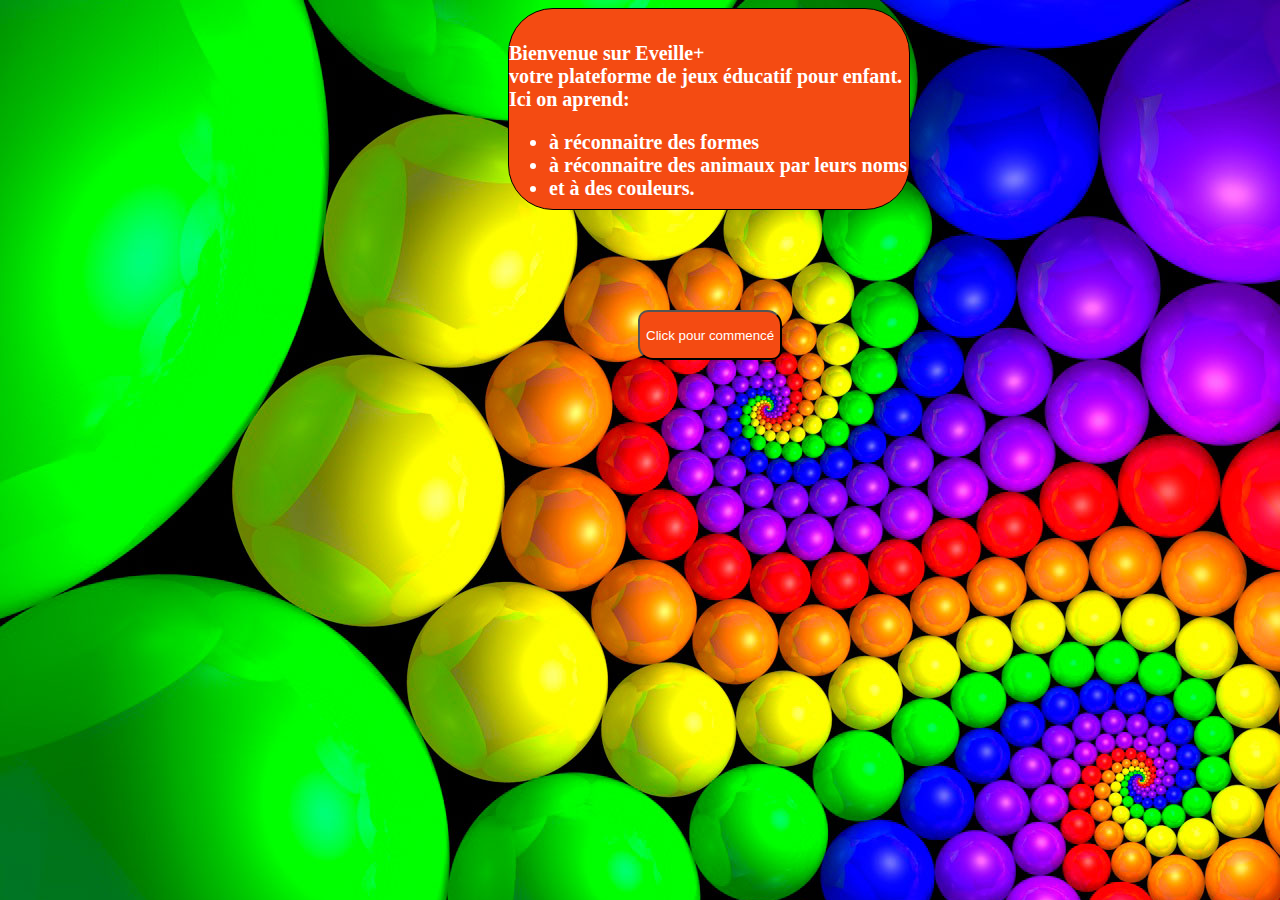
<file: Eveille_plus/index.html>
<!DOCTYPE html>
<html lang="en">
<head>
    <meta charset="UTF-8">
    <meta http-equiv="X-UA-Compatible" content="IE=edge">
    <meta name="viewport" content="width=device-width, initial-scale=1.0">
    <link rel="stylesheet" href="style.css">
    <title>Document</title>
</head>

<div class="infos rotate" id="infos">
    <h5 id="info" class="info">Bienvenue sur Eveille+ <br>votre plateforme de jeux éducatif pour enfant. <br>
        Ici on aprend:
        <ul>
            <li>à réconnaitre des formes</li>
            <li>à réconnaitre des animaux par leurs noms</li>
            <li>et à des couleurs.</li>
        </ul>
    </h5>
</div>

<body class="body1">

    <div class="container" id="div1">

        <div class="first" id="div2">
            <h2>Bienvenu sur <br> <h1>Eveille +</h1></h2>
        </div>

        <div class="click" id="commence"><button class="button1" id="begin">Click pour commencé</button></div>

        <div class="second" id="div3">
            <h2>Inscription</h2><br>
            <form action="connexion.html" method="post">
            <input type="text" name="text" placeholder="Nom" id="nom" required><br><br>
            <input type="text" name="text" placeholder="Prenom" id="prenom" required><br><br><br><br>
            <input type="submit" value="submit" id="inscription">
            </form>
            
        </div>

    </div>
    


    <script src="script.js"></script>
</body>
</html>
</file>
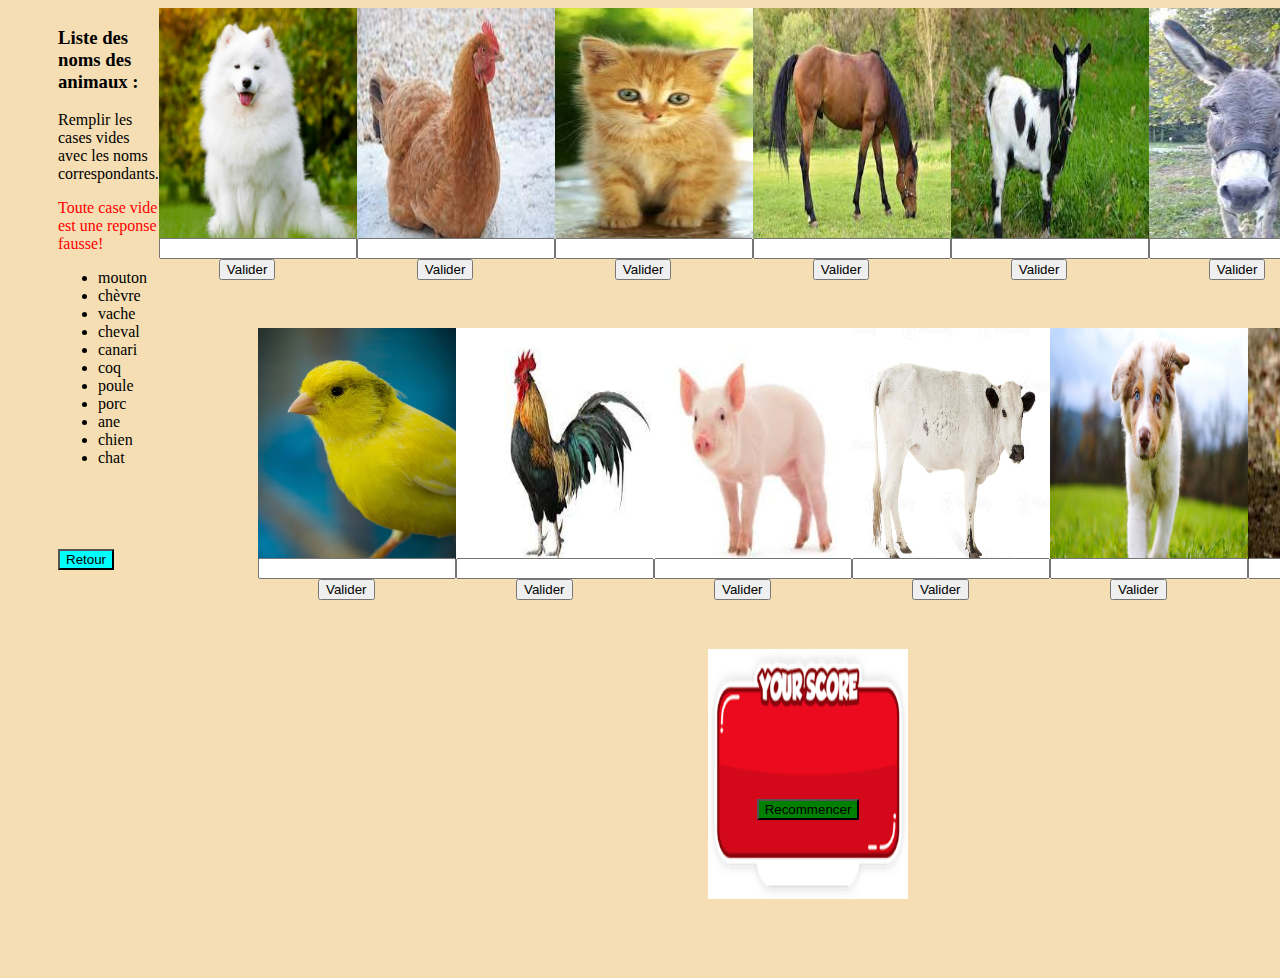
<file: Eveille_plus/animaux.html>
<!DOCTYPE html>
<html>
<head>
	<title>Animaux</title>
	<meta charset="UTF-8">
    <meta http-equiv="X-UA-Compatible" content="IE=edge">
    <meta name="viewport" content="width=device-width, initial-scale=1.0">
    <link rel="stylesheet" href="https://cdnjs.cloudflare.com/ajax/libs/font-awesome/6.1.1/css/all.min.css">
</head>
<body style="background-color: wheat">
	<div>
	<div >
<div style="display: flex; margin-left: 50px" >

	<div style="  width: 200px; height: 300px; " >
		<h3>Liste des noms des animaux :</h3>
		<p>Remplir les cases vides avec les noms correspondants.</p>
			<p style="color:red">Toute case vide est une reponse fausse!</p>
		<ul>
			<li>mouton</li><li>chèvre</li><li>vache</li><li>cheval</li><li>canari</li><li>coq</li><li>poule</li><li>porc</li><li>ane</li><li>chien</li><li>chat</li>
		</ul>
		
	</div>
	<div style=" width: 200px; height: 300px; background-image: url(image/a1.jpg); background-repeat: no-repeat; background-size: 200px 250px" >
		<i class="fa fa-check" style="color: green; font-size: 150px ; margin-top: 100px"></i>
		<i class="fa-solid fa-xmark" style="color: red; font-size: 100px ;"></i>
		<input type="text" name="a1">
		<button style="margin-left: 60px">Valider</button>
	</div>

	<div style=" width: 200px; height: 300px; background-image: url(image/poule1.jpg); background-repeat: no-repeat; background-size: 200px 250px" >
		<i class="fa fa-check" style="color: green; font-size: 150px ; margin-top: 100px"></i>
		<i class="fa-solid fa-xmark" style="color: red; font-size: 100px ;"></i>
		<input type="text" name="a1">
		<button style="margin-left: 60px">Valider</button>
	</div>

<div style=" width: 200px; height: 300px; background-image: url(image/a2.jpg); background-repeat: no-repeat; background-size: 200px 250px" >
		<i class="fa fa-check" style="color: green; font-size: 150px ; margin-top: 100px"></i>
		<i class="fa-solid fa-xmark" style="color: red; font-size: 100px ;"></i>
		<input type="text" name="a1">
		<button style="margin-left: 60px">Valider</button>
	</div>


<div style=" width: 200px; height: 300px; background-image: url(image/che1.jpg); background-repeat: no-repeat; background-size: 200px 250px" >
		<i class="fa fa-check" style="color: green; font-size: 150px ; margin-top: 100px"></i>
		<i class="fa-solid fa-xmark" style="color: red; font-size: 100px ;"></i>
		<input type="text" name="a1">
		<button style="margin-left: 60px">Valider</button>
	</div>



<div style="width: 200px; height: 300px; background-image: url(image/chevre1.jpg); background-repeat: no-repeat; background-size: 200px 250px" >
		<i class="fa fa-check" style="color: green; font-size: 150px ; margin-top: 100px"></i>
		<i class="fa-solid fa-xmark" style="color: red; font-size: 100px ;"></i>
		<input type="text" name="a1">
		<button style="margin-left: 60px">Valider</button>
	</div>



<div style=" width: 200px; height: 300px; background-image: url(image/an2.jpg); background-repeat: no-repeat; background-size: 200px 250px" >
		<i class="fa fa-check" style="color: green; font-size: 150px ; margin-top: 100px"></i>
		<i class="fa-solid fa-xmark" style="color: red; font-size: 100px ;"></i>
		<input type="text" name="a1">
		<button style="margin-left: 60px">Valider</button>
	</div>

	</div>

<div style="display: flex; margin-top: 20px; margin-left: 250px">
<div style=" width: 200px; height: 300px; background-image: url(image/o2.webp); background-repeat: no-repeat; background-size: 200px 250px" >
		<i class="fa fa-check" style="color: green; font-size: 150px ; margin-top: 100px"></i>
		<i class="fa-solid fa-xmark" style="color: red; font-size: 100px ;"></i>
		<input type="text" name="a1">
		<button style="margin-left: 60px">Valider</button>
	</div>

<div style=" width: 200px; height: 300px; background-image: url(image/coq1.jpg); background-repeat: no-repeat; background-size: 200px 250px" >
		<i class="fa fa-check" style="color: green; font-size: 150px ; margin-top: 100px"></i>
		<i class="fa-solid fa-xmark" style="color: red; font-size: 100px ;"></i>
		<input type="text" name="a1">
		<button style="margin-left: 60px">Valider</button>
	</div>


<div style=" width: 200px; height: 300px; background-image: url(image/por3.jpg); background-repeat: no-repeat; background-size: 200px 250px" >
		<i class="fa fa-check" style="color: green; font-size: 150px ; margin-top: 100px"></i>
		<i class="fa-solid fa-xmark" style="color: red; font-size: 100px ;"></i>
		<input type="text" name="a1">
		<button style="margin-left: 60px">Valider</button>
	</div>

<div style=" width: 200px; height: 300px; background-image: url(image/vac1.jpg); background-repeat: no-repeat; background-size: 200px 250px" >
		<i class="fa fa-check" style="color: green; font-size: 150px ; margin-top: 100px"></i>
		<i class="fa-solid fa-xmark" style="color: red; font-size: 100px ;"></i>
		<input type="text" name="a1">
		<button style="margin-left: 60px">Valider</button>
	</div>





<div style=" width: 200px; height: 300px; background-image: url(image/a0.jpg); background-repeat: no-repeat; background-size: 200px 250px" >
		<i class="fa fa-check" style="color: green; font-size: 150px ; margin-top: 100px"></i>
		<i class="fa-solid fa-xmark" style="color: red; font-size: 100px ;"></i>
		<input type="text" name="a1">
		<button style="margin-left: 60px">Valider</button>
	</div>

<div style=" width: 200px; height: 300px; background-image: url(image/mout1.jpg); background-repeat: no-repeat; background-size: 200px 250px" >
		<i class="fa fa-check" style="color: green; font-size: 150px ; margin-top: 100px"></i>
		<i class="fa-solid fa-xmark" style="color: red; font-size: 100px ;"></i>
		<input type="text" name="a1">
		<button style="margin-left: 60px">Valider</button>
	</div>


	</div>
<div style="width: 200px; height: 300px; background-image: url(image/score.png); background-repeat: no-repeat; background-size: 200px 250px; margin-left: 700px;text-align: center" >

	<h1 style="color:black;"></h1>

	<form action="animaux.html" method="post" >
		<button style="background-color: green;color:black;margin-top:150px">Recommencer</button>
	</form>

	</div>
		</div>
	</div>
	<form action="connexion.html">
		<button class="retour" id="retour" style="background-color: aqua;position: relative;left: 50px;bottom: 400px;">Retour</button>
	</form>
 <script src="scriptAnim.js"></script>
</body>
</html>
</file>
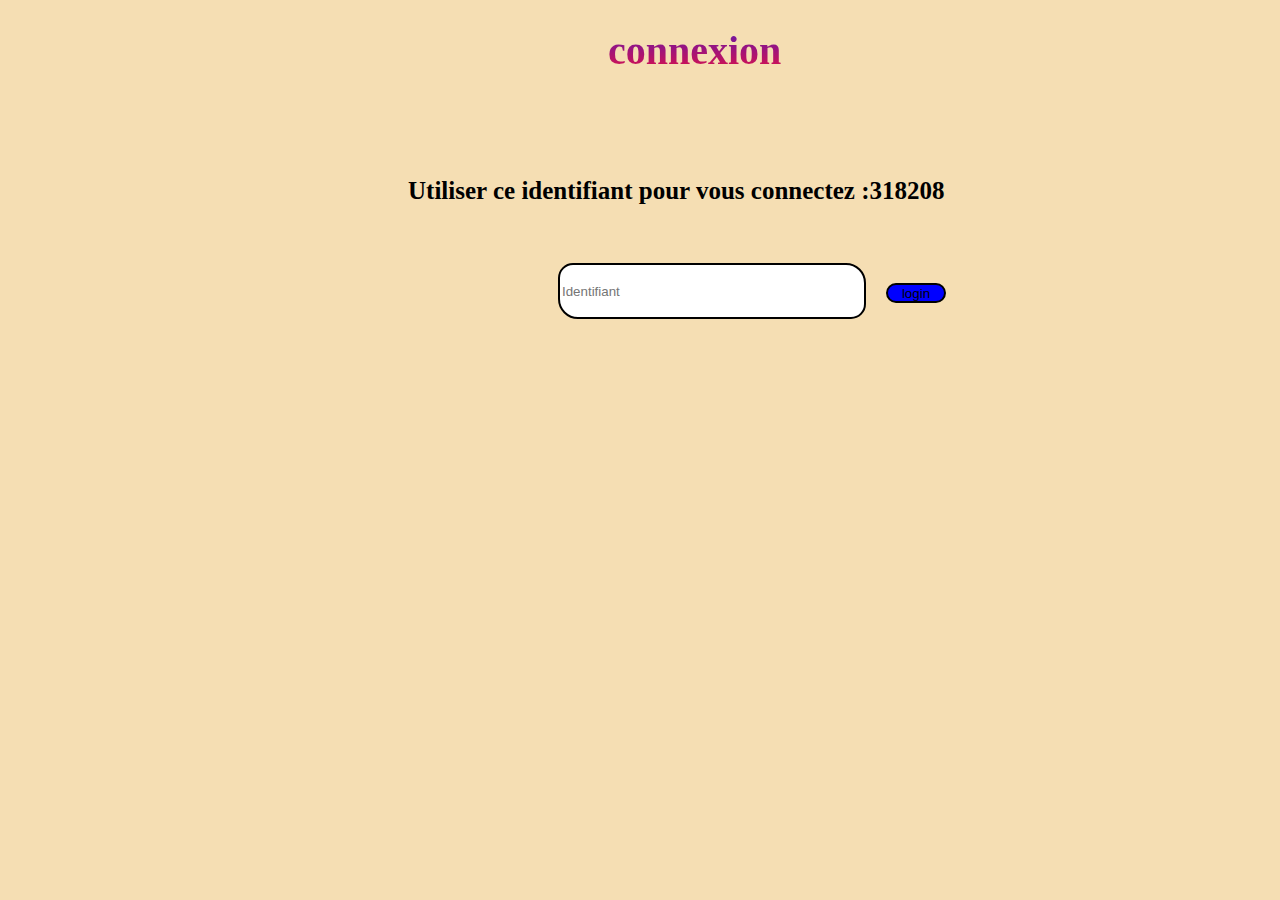
<file: Eveille_plus/connexion.html>
<!DOCTYPE html>
<html lang="en">
<head>
    <meta charset="UTF-8">
    <meta http-equiv="X-UA-Compatible" content="IE=edge">
    <meta name="viewport" content="width=device-width, initial-scale=1.0">
    <link rel="stylesheet" href="style.css">
    <title>Document</title>
</head>
<body>
    <div id="tete">
            <h1 class="connect" id="">connexion</h1><br>
            <h6 id="identifiant"></h6>
            <form id="formulaire">
            <div class="id"><input type="text" id="Identifiant" placeholder="Identifiant" required></div>
            <button id="login">login</button>
        </form>
    </div>

<div class="footer" id="pied">
    <form action="animaux.html"><div class="animaux" id="anim"><button class="jouer">Jouer</button></div></form>
    <form action="forme.html"><div class="forme" id="form"><button class="jouer">Jouer</button></div></form>
    <div class="couleur" id="coul"><button class="jouer">Jouer</button></div>
</div>
<h5 class="regle" id="regle">Règle de jeux: <br>
    Choisir la couleur correspondant au nom de couleur figurant en bas. <br>
    Si vous clicker sur la mauvaise couleur vous reprenez mais si vous <br>
    clicker sur la bonne couleur vous passez a d'autres choix. 
</h5>
<div class="objets">
    <button class="objet1" id="objet1"></button>
    <input type="text" id="proposition">
</div>

<div class="solution" id="solution">
    <button class="objet2" id="objet2" value="Rouge"></button>
    <button class="objet3" id="objet3" value="Jaune"></button>
    <button class="objet4" id="objet4" value="vert"></button>
    <button class="objet5" id="objet5" value="Bleu"></button>
    <button class="objet6" id="objet6" value="Orange"></button>
    <button class="objet7" id="objet7" value="Blanc"></button>
    <button class="objet8" id="objet8" value="Noir"></button>
    <button class="objet9" id="objet9" value="Rose"></button>
    <button class="objet10" id="objet10" value="Violet"></button>
    <button class="objet11" id="objet11" value="Marron"></button>
</div>

    <script>
//generation d'identifiant
          var digits = '0123456789';
          let OTP = '';
          for (let i = 0; i < 6; i++ ) {
              OTP += digits[Math.floor(Math.random() * 10)];
          }
document.getElementById("identifiant").innerHTML="Utiliser ce identifiant pour vous connectez :"+OTP;

//pour pouvoir accede aux categorie de jeux
document.getElementById("regle").style.display="none";
        document.getElementById("solution").style.display="none";
        document.getElementById("anim").style.display="none";
        document.getElementById("form").style.display="none";
        document.getElementById("coul").style.display="none";
        document.getElementById("login").addEventListener("click", function click(){
            if(document.getElementById("Identifiant").value!=OTP){
                alert("identifiant incorrect réessayez");
            }else{
                document.getElementById("tete").style.display="none";
            document.getElementById("anim").style.display="flex";
            document.getElementById("form").style.display="flex";
            document.getElementById("coul").style.display="flex";
            document.getElementById("identifiant").style.display="none";
           
            event.preventDefault();
            }
        }
        )

//pour accede aux jeux apres click
document.getElementById("objet1").style.display="none";
document.getElementById("proposition").style.display="none";
document.getElementById("anim").onclick=function(){
        document.getElementById("anim").style.display="none";
        document.getElementById("form").style.display="none";
        document.getElementById("coul").style.display="none";
        
}
document.getElementById("form").onclick=function(){
        document.getElementById("anim").style.display="none";
        document.getElementById("form").style.display="none";
        document.getElementById("coul").style.display="none";
        
}
document.getElementById("coul").onclick=function(){
        document.getElementById("anim").style.display="none";
        document.getElementById("form").style.display="none";
        document.getElementById("coul").style.display="none";
        document.getElementById("objet1").style.display="block";
        document.getElementById("proposition").style.display="block";
        document.getElementById("solution").style.display="block";  
        document.getElementById("regle").style.display="block"; 
    
}
//fonction de gestion des choix aleatoire
function generate(){
    var tab=["Rouge","Jaune","Vert","Bleu","Orange","Blanc","Noir","Rose","Violet","Marron"];
let OTP = '';
let taille=tab.length;
OTP += tab[Math.floor(Math.random() * taille)];
document.getElementById("proposition").value=OTP;

}



for(let i=0;i<10;i++){
    generate();
document.getElementById("objet2").onclick=function(){
    if(document.getElementById("proposition").value=="Rouge"){
        document.getElementById("objet1").style.backgroundColor="red";
        generate();
    }else{
        alert("mauvaise couleur");
    }
}
document.getElementById("objet3").onclick=function(){
    if(document.getElementById("proposition").value=="Jaune"){
        document.getElementById("objet1").style.backgroundColor="yellow";
        generate();
    }else{
        alert("mauvaise couleur");
    }
}
document.getElementById("objet4").onclick=function(){
    if(document.getElementById("proposition").value=="Vert"){
        document.getElementById("objet1").style.backgroundColor="green";
        generate();
    }else{
        alert("mauvaise couleur");
    }
}
document.getElementById("objet5").onclick=function(){
    if(document.getElementById("proposition").value=="Bleu"){
        document.getElementById("objet1").style.backgroundColor="blue";
        generate();
    }else{
        alert("mauvaise couleur");
    }
}
document.getElementById("objet6").onclick=function(){
    if(document.getElementById("proposition").value=="Orange"){
        document.getElementById("objet1").style.backgroundColor="Orange";
        generate();
    }else{
        alert("mauvaise couleur");
    }
}
document.getElementById("objet7").onclick=function(){
    if(document.getElementById("proposition").value=="Blanc"){
        document.getElementById("objet1").style.backgroundColor="White";
        generate();
    }else{
        alert("mauvaise couleur");
    }
}
document.getElementById("objet8").onclick=function(){
    if(document.getElementById("proposition").value=="Noir"){
        document.getElementById("objet1").style.backgroundColor="Black";
        generate();
    }else{
        alert("mauvaise couleur");
    }
}
document.getElementById("objet9").onclick=function(){
    if(document.getElementById("proposition").value=="Violet"){
        document.getElementById("objet1").style.backgroundColor="Violet";
        generate();
    }else{
        alert("mauvaise couleur");
    }
}
document.getElementById("objet10").onclick=function(){
    if(document.getElementById("proposition").value=="Rose"){
        document.getElementById("objet1").style.backgroundColor="pink";
        generate();
    }else{
        alert("mauvaise couleur");
    }
}
document.getElementById("objet11").onclick=function(){
    if(document.getElementById("proposition").value=="Marron"){
        document.getElementById("objet1").style.backgroundColor="brown";
        generate();
    }else{
        alert("mauvaise couleur");
    }
}
}





/*document.getElementById("coul").addEventListener("click",function generateOTP() {
                  var tab=["Rouge","Jaune","vert","Bleu","Orange","Blanc","Noir","Rose","Violet","Marron"];
                  let OTP = '';
                  let taille=tab.length;
                  for (let i = 0; i < 1; i++ ) {
                    OTP += tab[Math.floor(Math.random() * taille)];
                    document.getElementById("proposition").value=OTP;
                  }
              })
              generateOTP();
              
              /*document.getElementById("objet2").onclick=function(){
                if(OTP="Rouge"){
                    document.getElementById("objet1").style.backgroundColor="red";
                }else{
                    alert("mauvaise couleur");
                }
              }
              /*document.getElementById("objet2").onclick=function(){
                alert("bonjour");
              
              }
              document.getElementById("objet2").addEventListener("click",function(){
                if(document.getElementById("proposition").style.backgroundColor==document.getElementById("objet2").style.backgroundColor){
                    document.getElementById("objet1").style.backgroundColor="red";
                    alert("bonjour");
                }else{
                    alert("Mauvaise couleur");
                }
              })*/
             
</script>
</body>
</html>
</file>
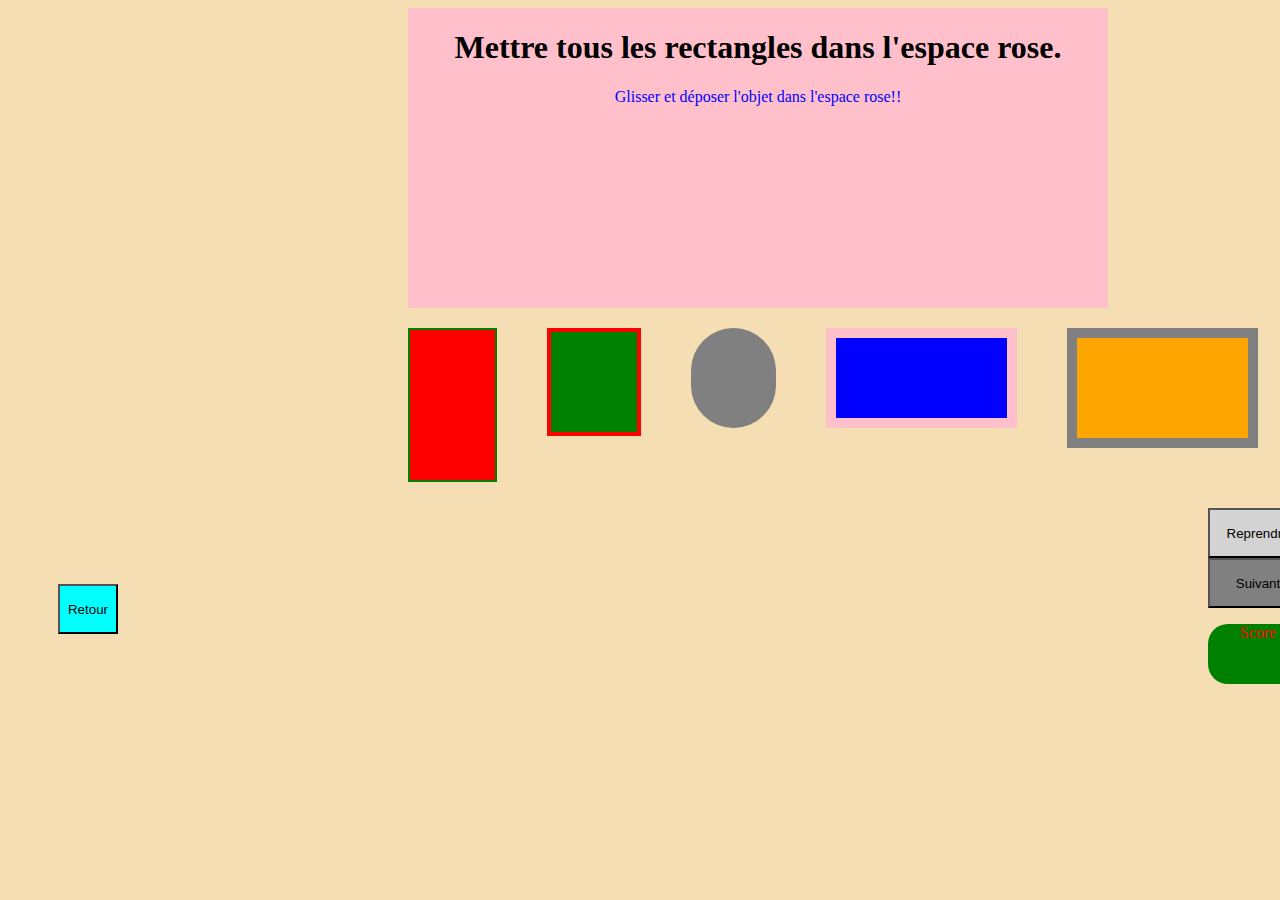
<file: Eveille_plus/forme.html>
<!DOCTYPE html>
<html>
<head>
	<title>Mes formes</title>
	<style type="text/css">
	.cercle{
	width: 100px;
	height: 100px;
	background-color: gray;
	border-radius: 50px;  

}

.cercle2{
	width: 100px;
	height: 60px;
	background-color: green;
	border-radius: 20px; 
	text-align: center; 
	color: red;

}
	</style>
	<script type="text/javascript">
        function allowDrop(ev){
            ev.preventDefault();
        }
         function drag(ev){
            ev.dataTransfer.setData("text", ev.target.id);
        }

         function drop(ev){
             ev.preventDefault();
             var data= ev.dataTransfer.getData("text");

             ev.target.appendChild(document.getElementById(data));
             ev.target.setAttribute("style",'border: solid pink; background-color:yellow;display:flex; width: 700px;height:300px');
             document.querySelectorAll('h1')[0].setAttribute("style",'display:none');
             document.querySelectorAll('p')[0].setAttribute("style",'display:none');
             document.querySelectorAll('p')[1].setAttribute("style",'font-size:40px');

            document.querySelectorAll('p')[1].innerHTML=20+"/"+20;




        }
    </script>
</head>
<body style="background-color: wheat">

<div style="display: flex; margin-left: 400px" >
<div id="div1" style=" background-color: pink; width: 700px; height: 300px; text-align: center; " ondrop="drop(event)" ondragover="allowDrop(event)">
	<h1>Mettre tous les rectangles dans l'espace rose.</h1>
	<p style="color: blue">Glisser et déposer l'objet dans l'espace rose!!</p>
</div>
</div>

<div style=" width: 900px; height: 200px; background-color: wheat; margin-left: 350px; display: flex"  >
	<div id="drag1" style="background-color: red;border: solid green 2px; width:100px; height: 150px ;margin-left: 50px; margin-top: 20px" draggable="true" ondragstart="drag(event)"></div>
	<div id="" style="background-color: green;border: solid red 4px; width:100px; height: 100px ;margin-left: 50px; margin-top: 20px" draggable="true" ondragstart="drag(event)"></div>
	<div id="" class="cercle" style="margin-top: 20px; margin-left: 50px" draggable="true" ondragstart="drag(event)"></div>
	<div id=" drag2" style="background-color: blue;border: solid pink 10px; width:200px; height: 80px ;margin-left: 50px; margin-top: 20px" draggable="true" ondragstart="drag(event)"></div>
	<div id="drag3" style="background-color: orange;border: solid gray 10px; width:200px; height: 100px ;margin-left: 50px; margin-top: 20px" draggable="true" ondragstart="drag(event)"></div>
   
</div>
<div style="display: block ; margin-left: 900px" >
<form action="forme.html">
	<input type="submit" name="" value="Reprendre" style="background-color: lightgray; width: 100px; height: 50px ; margin-left: 300px">
</form>
<form action="forme2.html">
	<input type="submit" name="" value="Suivant" style="background-color: gray; width: 100px; height: 50px; margin-left: 300px">
</form>	
<div id="score" class="cercle2" style=" margin-left: 300px" draggable="true" ondragstart="drag(event)"> <p> Score</p></div>

</div>
<form action="connexion.html">
	<button class="retour" id="retour" style="background-color: aqua;position: relative;left: 50px;bottom: 100px;height: 50px;width: 60px;">Retour</button>
</form>
</body>
</html>
</file>
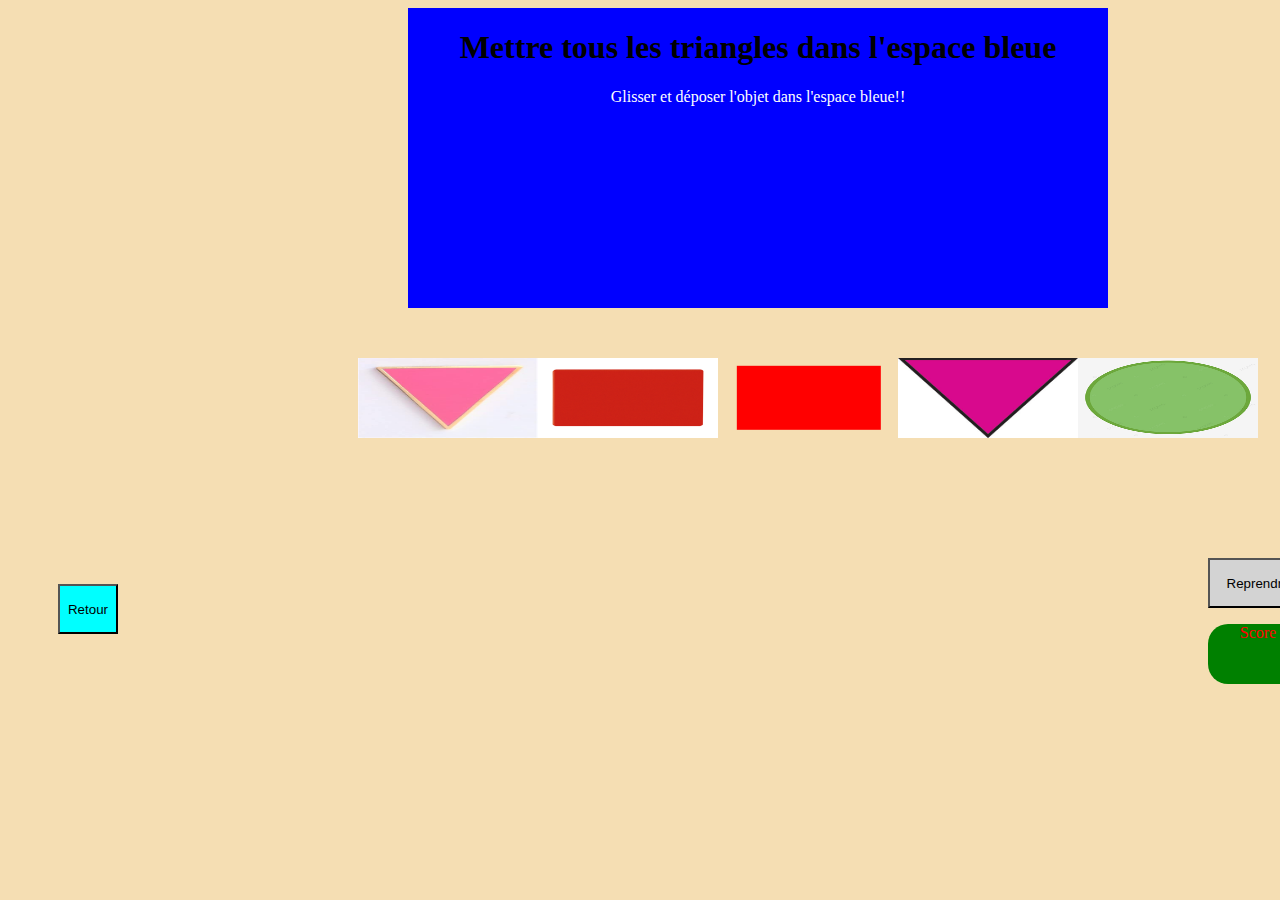
<file: Eveille_plus/forme2.html>
<!DOCTYPE html>
<html>
<head>
	<title>Mes formes</title>
	<style type="text/css">
	.cercle{
	width: 100px;
	height: 100px;
	background-color: gray;
	border-radius: 50px;  

}

.cercle2{
	width: 100px;
	height: 60px;
	background-color: green;
	border-radius: 20px; 
	text-align: center; 
	color: red;

}
	</style>
	<script type="text/javascript">
        function allowDrop(ev){
            ev.preventDefault();
        }
         function drag(ev){
            ev.dataTransfer.setData("text", ev.target.id);
        }

         function drop(ev){
             ev.preventDefault();
             var data= ev.dataTransfer.getData("text");

             ev.target.appendChild(document.getElementById(data));
             ev.target.setAttribute("style",'border: solid pink; background-color:violet;display:flex; width: 700px;height:300px');
             document.querySelectorAll('h1')[0].setAttribute("style",'display:none');
             document.querySelectorAll('p')[0].setAttribute("style",'display:none');
             document.querySelectorAll('p')[1].setAttribute("style",'font-size:40px');

            document.querySelectorAll('p')[1].innerHTML=20+"/"+20;




        }
    </script>
</head>
<body style="background-color: wheat">

<div style="display: flex; margin-left: 400px" >
<div id="div1" style=" background-color: blue; width: 700px; height: 300px; text-align: center; " ondrop="drop(event)" ondragover="allowDrop(event)">
	<h1>Mettre tous les triangles dans l'espace bleue</h1>
	<p style="color: white">Glisser et déposer l'objet dans l'espace bleue!!</p>
</div>
</div>

<div style=" width: 900px; height: 200px; background-color: wheat; margin-left: 350px; display: flex ;margin-top: 50px"  >
	    <img src="image/f3.jpg" id="drag5" draggable="true" ondragstart="drag(event)" width="200" height="80">

	 <img src="image/f1.png" id="" draggable="true" ondragstart="drag(event)" width="200" height="80">
    <img src="image/f2.png" id="" draggable="true" ondragstart="drag(event)" width="200" height="80">
    <img src="image/f7.jpg" id="drag3" draggable="true" ondragstart="drag(event)" width="200" height="80">
    <img src="image/f5.jpg" id="" draggable="true" ondragstart="drag(event)" width="200" height="80">

</div>
<div style="display: block ; margin-left: 900px" >
<form action="forme2.html">
	<input type="submit" name="" value="Reprendre" style="background-color: lightgray; width: 100px; height: 50px ; margin-left: 300px">
</form>

<div id="score" class="cercle2" style=" margin-left: 300px" draggable="true" ondragstart="drag(event)"> <p> Score</p></div>

</div>
<form action="connexion.html">
    <button class="retour" id="retour" style="background-color: aqua;position: relative;left: 50px;bottom: 100px;height: 50px;width: 60px;">Retour</button>
</form>
</body>
</html>
</file>
<file: Eveille_plus/style.css>
.body1{
    background-image: url(bg1.jpg);
}
body{
    background-color: wheat;
}
.container{ 
    display: flex;
    height: auto;
    width: auto;
    position: relative;
    left: 30px;
    

}
.first{
    background-image: url(bg5.jpg);
    background-position-x: center;
    background-size: 400px 600px;
    background-repeat: no-repeat;
    border: 1px solid;
    border-radius: 10px 15px;
    height: 600px;
    width: 400px;
    position: relative;
    top: 50px;
    left: 20px;
}

.second{
    border: 1px solid;
    border-radius: 10px 15px;
    background-color: #f44b12;
    height: 600px;
    width: 400px;
    position: relative;
    top: 50px;
    left: 450px;
}

h2{
    font-size: 30px;
    margin-top: 200px;
    margin-left: 110px;
}
h1{
    position: relative;

    font-size: 40px;
    left: 110px;
    background: linear-gradient(to top, #E21143, #5e16b1);
    -webkit-background-clip: text;
    -webkit-text-fill-color:transparent;
        
}
input{

    margin-left: 50px;
    width: 300px;
}
.submit{
    margin-left: 170px;
}
.button1{
    background-color: #f44b12;
    color: white;
    position: relative;
    top: 100px;
    left: 600px;
    height: 50px;
    border-radius: 10px 15px;
}

/*partie connexion*/

.connect{
    position: relative;
    left: 600px;
}
#Identifiant{
    height: 50px;
    position: relative;
    left: 500px;
    border: 2px solid;
    border-radius: 15px 20px;
}
#formulaire{
    display: flex;
}
#login{
    position: relative;
    left: 520px;
    height: 20px;
    top: 20px;
    width: 60px;
    border: 2px solid;
    border-radius: 20px;
    background-color: blue;
}

.footer{
    display: flex;

}
.animaux{
    background-image: url(a2.webp);
    background-size: 300px 500px;
    border: 1px solid;
    height: 500px;
    width: 300px;
    position: relative;
    left: 50px;
    border-radius: 10px 15px;
}
.forme{
    background-image: url(f2.jpg);
    background-size: 300px 500px;
    border: 1px solid;
    height: 500px;
    width: 300px;
    position: relative;
    left: 220px;
    top: 50px;
    border-radius: 10px 15px;
}
.couleur{
    background-image: url(c1.jpg);
    background-size: 300px 500px;
    border: 1px solid;
    height: 500px;
    width: 300px;
    position: relative;
    left: 370px;
    border-radius: 10px 15px;
}
.jouer{
    height: 40px;
    width: 60px;
    position: relative;
    left: 120px;
    top: 460px;
    background-color: black;
    color: white;
    border-radius: 15px;
}

.objet1{
    height: 100px;
    width: 100px;
    position: relative;
    left: 600px;
    top: 100px;
}

.objet2{
    background-color: red;
    height: 100px;
    width: 100px;
    position: relative;
    left: 110px;
    top: 200px;
}
.objet3{
    background-color: yellow;
    height: 100px;
    width: 100px;
    position: relative;
    left: 115px;
    top: 200px;
}
.objet4{
    background-color: green;
    height: 100px;
    width: 100px;
    position: relative;
    left: 120px;
    top: 200px;
}
.objet5{
    background-color: blue;
    height: 100px;
    width: 100px;
    position: relative;
    left: 125px;
    top: 200px;
}
.objet6{
    background-color: orange;
    height: 100px;
    width: 100px;
    position: relative;
    left: 130px;
    top: 200px;
}
.objet7{
    background-color: white;
    height: 100px;
    width: 100px;
    position: relative;
    left: 135px;
    top: 200px;
}
.objet8{
    background-color: black;
    height: 100px;
    width: 100px;
    position: relative;
    left: 140px;
    top: 200px;
}
.objet9{
    background-color: violet;
    height: 100px;
    width: 100px;
    position: relative;
    left: 145px;
    top: 200px;
}
.objet10{
    background-color: pink;
    height: 100px;
    width: 100px;
    position: relative;
    left: 150px;
    top: 200px;
}
.objet11{
    background-color: maroon;
    height: 100px;
    width: 100px;
    position: relative;
    left: 155px;
    top: 200px;
}
.solution{
    display: flex;
}
#proposition{
    width: 92px;
    position: relative;
    left: 550px;
    top: 100px;
}
h5{
    font-size: 20px;
    position: relative;

}
h6{
    font-size: 25px;
    position: relative;
    left: 400px;
}
.info{
    position: relative;
    color: white;
}
.infos{
    border: 1px solid;
    width: 400px;
    height: 200px;
    position: relative;
    left: 500px;
    border-radius: 45px;
    background-color: #f44b12;
}
.rotate {
    -webkit-animation: rotate 30s normal linear infinite;
    animation: rotate 15s normal linear infinite;
  }
  
  @keyframes rotate {
    0% {
      -webkit-transform: rotate3d(0, 0, 0, 50deg);
      transform: rotate3d(0, 0, 1, 200deg);
    }
    25% {
      -webkit-transform: rotate3d(0, 0, 1, 80deg);
      transform: rotate3d(0, 0, 1, 10deg);
    }
    
   
  }
</file>
